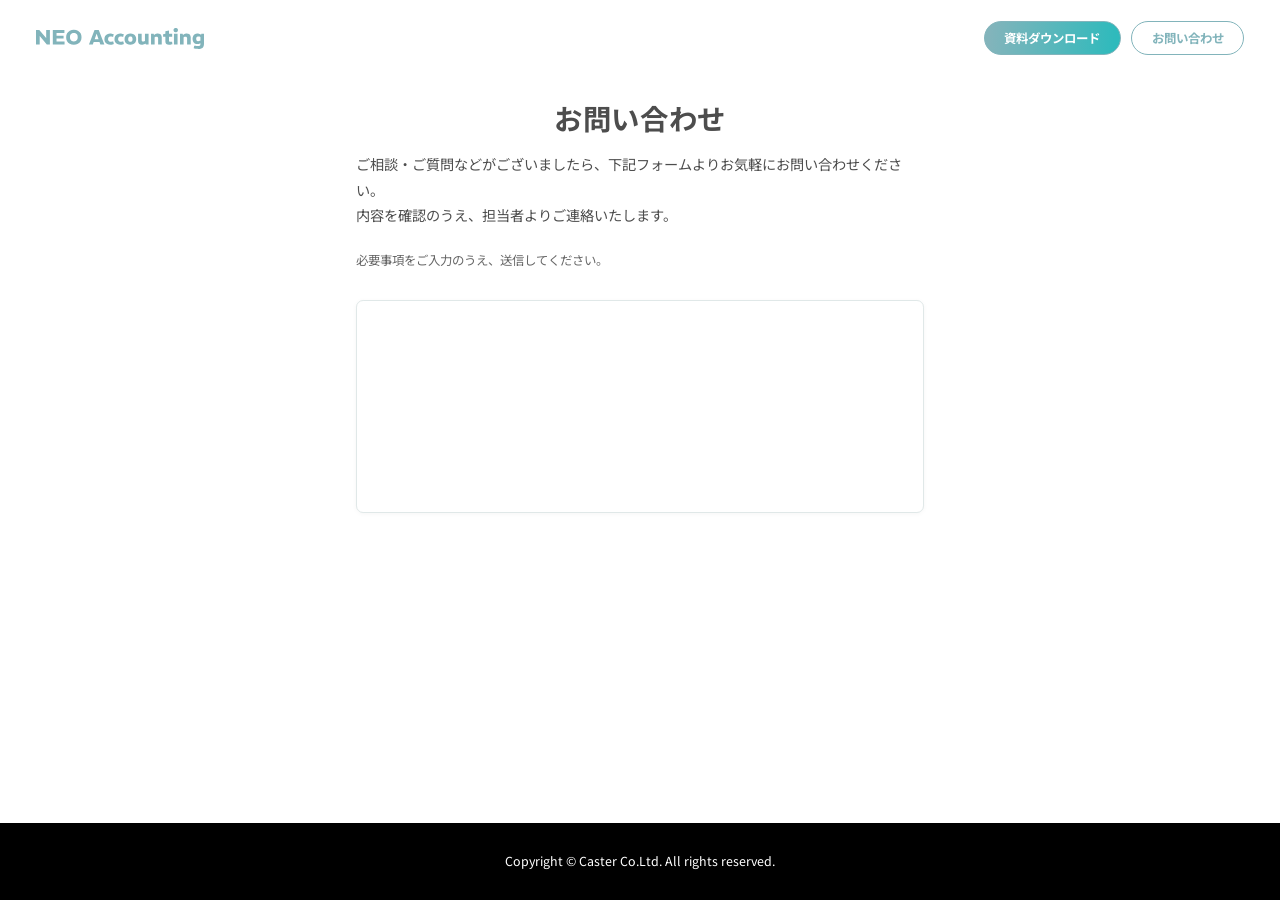
<file: contact/index.html>
<!DOCTYPE html>
<html lang="ja">
<head>
  <!-- Google Tag Manager -->
<script>(function(w,d,s,l,i){w[l]=w[l]||[];w[l].push({'gtm.start':
new Date().getTime(),event:'gtm.js'});var f=d.getElementsByTagName(s)[0],
j=d.createElement(s),dl=l!='dataLayer'?'&l='+l:'';j.async=true;j.src=
'https://www.googletagmanager.com/gtm.js?id='+i+dl;f.parentNode.insertBefore(j,f);
})(window,document,'script','dataLayer','GTM-T4N2LT62');</script>
<!-- End Google Tag Manager -->
  <meta charset="UTF-8">
  <meta name="viewport" content="width=device-width, initial-scale=1.0">
  <title>お問い合わせ</title>
  <meta name="description" content="NEO Accountingへのお問い合わせ">
  <link rel="preconnect" href="https://fonts.googleapis.com">
  <link rel="preconnect" href="https://fonts.gstatic.com" crossorigin>
  <link href="https://fonts.googleapis.com/css2?family=Noto+Sans+JP:wght@100..900&family=REM:wght@700;900&display=swap" rel="stylesheet">
  <link rel="stylesheet" href="/assets/css/reset.css">
  <link rel="stylesheet" href="/assets/css/common.css">
</head>
<body class="subpage">
  <!-- Google Tag Manager (noscript) -->
<noscript><iframe src="https://www.googletagmanager.com/ns.html?id=GTM-T4N2LT62"
height="0" width="0" style="display:none;visibility:hidden"></iframe></noscript>
<!-- End Google Tag Manager (noscript) -->
  <header class="header">
    <div class="header__inner">
      <a class="header__logo" href="/" aria-label="ホームへ">
        <img src="/assets/img/logo.svg" width="190" height="24" alt="NEO Accounting" decoding="async">
      </a>
      <nav class="header__nav" aria-label="ヘッダーナビゲーション">
        <a class="btn btn--primary btn--sm" href="/dl">資料ダウンロード</a>
        <a class="btn btn--outline btn--sm" href="/contact" aria-current="page">お問い合わせ</a>
      </nav>
    </div>
  </header>

  <main class="subpage__main" id="main">
    <div class="subpage__inner">
      <header class="subpage__head">
        <h1 class="subpage__title">お問い合わせ</h1>
        <p class="subpage__intro">
          ご相談・ご質問などがございましたら、下記フォームよりお気軽にお問い合わせください。<br>
          内容を確認のうえ、担当者よりご連絡いたします。
        </p>
        <p class="subpage__note">必要事項をご入力のうえ、送信してください。</p>
      </header>

      <!-- HubSpot: 次の div 内に埋め込みスクリプトのターゲットとして利用（id / class を維持推奨） -->
      <div class="subpage__form-wrap">
        <div id="hubspot-form-contact" class="hubspot-form-container hubspot-form-surface" data-hubspot-slot="contact">
          <!-- HubSpot フォームの埋め込み先（空でもレイアウト枠を保持） -->
        </div>
      </div>
    </div>
  </main>

  <footer class="site-footer">
    <div class="site-footer__inner section-inner">
      <p class="site-footer__copy"><small>Copyright © Caster Co.Ltd. All rights reserved.</small></p>
    </div>
  </footer>

  <script charset="utf-8" type="text/javascript" src="https://js.hsforms.net/forms/embed/v2.js"></script>
  <script>
    hbspt.forms.create({
      portalId: "8058161",
      formId: "ecf2097c-57ff-4b80-aabf-b0bf2b1cd78d",
      region: "na1",
      target: "#hubspot-form-contact"
    });
  </script>
  <script src="/assets/js/headerSpSticky.js" defer></script>
</body>
</html>
</file>
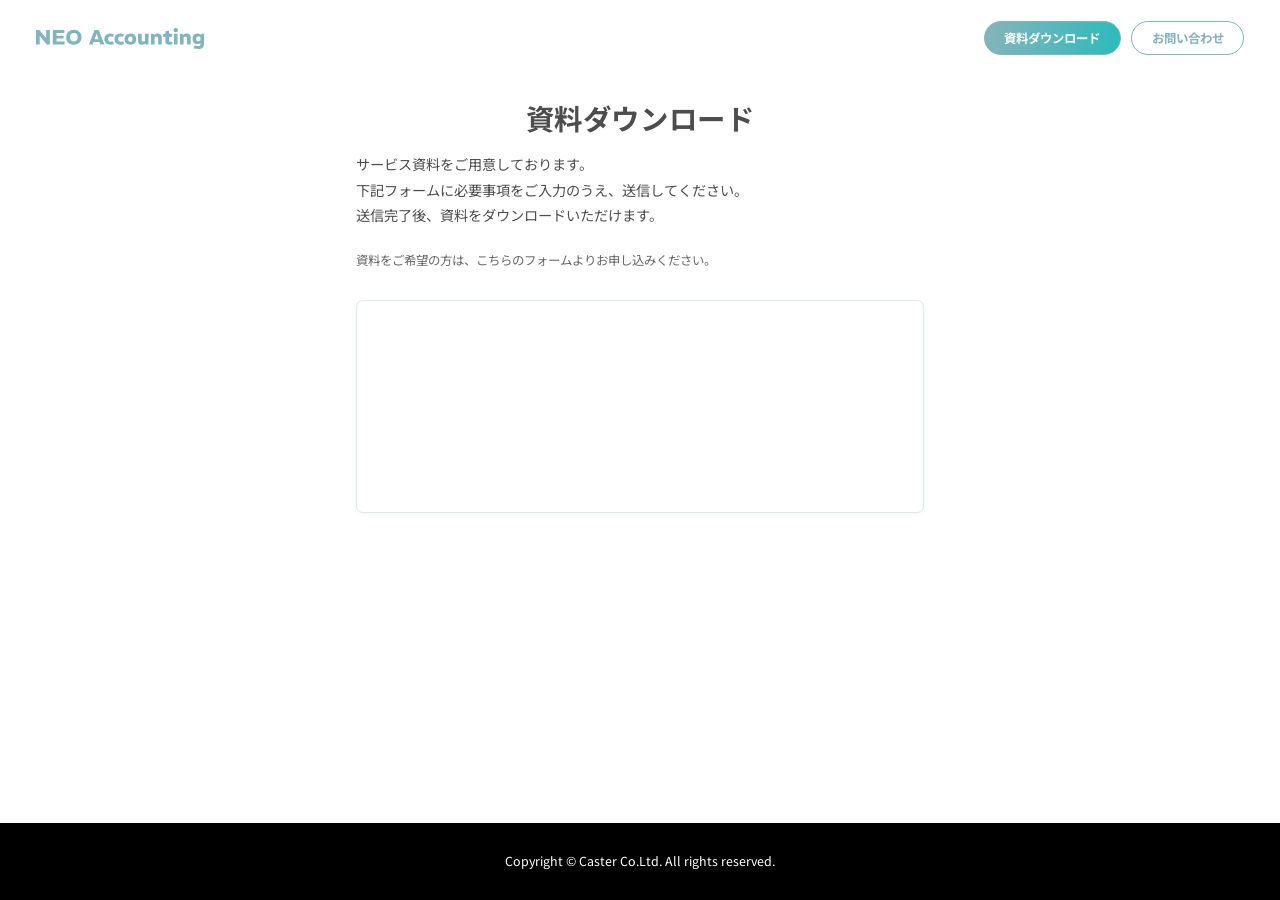
<file: dl/index.html>
<!DOCTYPE html>
<html lang="ja">
<head>
  <!-- Google Tag Manager -->
<script>(function(w,d,s,l,i){w[l]=w[l]||[];w[l].push({'gtm.start':
new Date().getTime(),event:'gtm.js'});var f=d.getElementsByTagName(s)[0],
j=d.createElement(s),dl=l!='dataLayer'?'&l='+l:'';j.async=true;j.src=
'https://www.googletagmanager.com/gtm.js?id='+i+dl;f.parentNode.insertBefore(j,f);
})(window,document,'script','dataLayer','GTM-T4N2LT62');</script>
<!-- End Google Tag Manager -->
  <meta charset="UTF-8">
  <meta name="viewport" content="width=device-width, initial-scale=1.0">
  <title>資料ダウンロード</title>
  <meta name="description" content="NEO Accounting サービス資料のダウンロード">
  <link rel="preconnect" href="https://fonts.googleapis.com">
  <link rel="preconnect" href="https://fonts.gstatic.com" crossorigin>
  <link href="https://fonts.googleapis.com/css2?family=Noto+Sans+JP:wght@100..900&family=REM:wght@700;900&display=swap" rel="stylesheet">
  <link rel="stylesheet" href="/assets/css/reset.css">
  <link rel="stylesheet" href="/assets/css/common.css">
</head>
<body class="subpage">
  <!-- Google Tag Manager (noscript) -->
<noscript><iframe src="https://www.googletagmanager.com/ns.html?id=GTM-T4N2LT62"
height="0" width="0" style="display:none;visibility:hidden"></iframe></noscript>
<!-- End Google Tag Manager (noscript) -->
  <header class="header">
    <div class="header__inner">
      <a class="header__logo" href="/" aria-label="ホームへ">
        <img src="/assets/img/logo.svg" width="190" height="24" alt="NEO Accounting" decoding="async">
      </a>
      <nav class="header__nav" aria-label="ヘッダーナビゲーション">
        <a class="btn btn--primary btn--sm" href="/dl" aria-current="page">資料ダウンロード</a>
        <a class="btn btn--outline btn--sm" href="/contact">お問い合わせ</a>
      </nav>
    </div>
  </header>

  <main class="subpage__main" id="main">
    <div class="subpage__inner">
      <header class="subpage__head">
        <h1 class="subpage__title">資料ダウンロード</h1>
        <p class="subpage__intro">
          サービス資料をご用意しております。<br>
          下記フォームに必要事項をご入力のうえ、送信してください。<br>
          送信完了後、資料をダウンロードいただけます。
        </p>
        <p class="subpage__note">資料をご希望の方は、こちらのフォームよりお申し込みください。</p>
      </header>

      <!-- HubSpot: 次の div 内に埋め込み（id / class をターゲットにしやすく維持） -->
      <div class="subpage__form-wrap">
        <div id="hubspot-form-dl" class="hubspot-form-container hubspot-form-surface" data-hubspot-slot="download">
          <!-- HubSpot フォームの埋め込み先（空でもレイアウト枠を保持） -->
        </div>
      </div>
    </div>
  </main>

  <footer class="site-footer">
    <div class="site-footer__inner section-inner">
      <p class="site-footer__copy"><small>Copyright © Caster Co.Ltd. All rights reserved.</small></p>
    </div>
  </footer>

  <script charset="utf-8" type="text/javascript" src="https://js.hsforms.net/forms/embed/v2.js"></script>
  <script>
    hbspt.forms.create({
      portalId: "8058161",
      formId: "0caebe86-799e-49d4-a297-cad95c377805",
      region: "na1",
      target: "#hubspot-form-dl"
    });
  </script>
  <script src="/assets/js/headerSpSticky.js" defer></script>
</body>
</html>
</file>
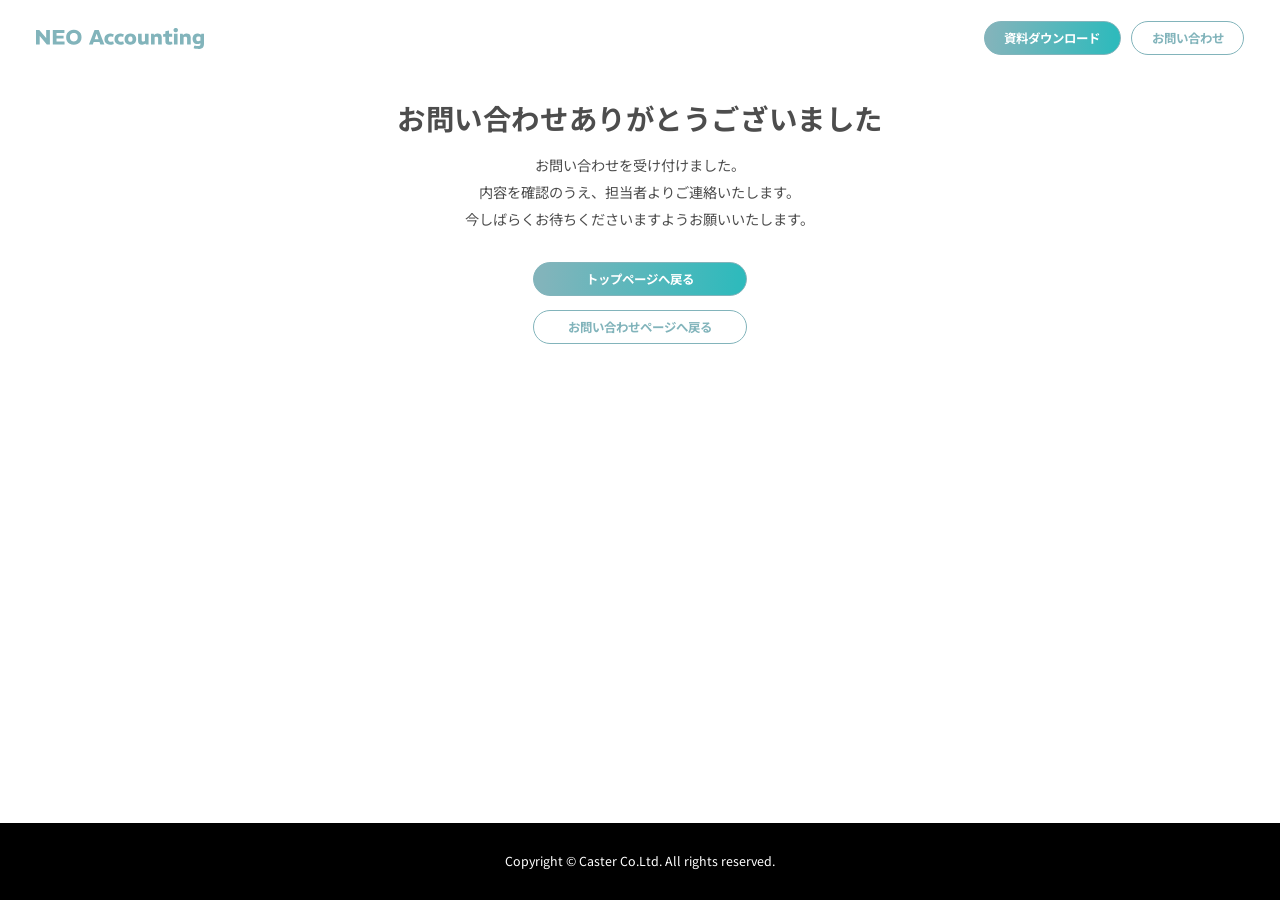
<file: contact/thanks.html>
<!DOCTYPE html>
<html lang="ja">
<head>
  <!-- Google Tag Manager -->
<script>(function(w,d,s,l,i){w[l]=w[l]||[];w[l].push({'gtm.start':
new Date().getTime(),event:'gtm.js'});var f=d.getElementsByTagName(s)[0],
j=d.createElement(s),dl=l!='dataLayer'?'&l='+l:'';j.async=true;j.src=
'https://www.googletagmanager.com/gtm.js?id='+i+dl;f.parentNode.insertBefore(j,f);
})(window,document,'script','dataLayer','GTM-T4N2LT62');</script>
<!-- End Google Tag Manager -->
  <meta charset="UTF-8">
  <meta name="viewport" content="width=device-width, initial-scale=1.0">
  <title>お問い合わせ完了</title>
  <meta name="description" content="お問い合わせを受け付けました。">
  <meta name="robots" content="noindex">
  <link rel="preconnect" href="https://fonts.googleapis.com">
  <link rel="preconnect" href="https://fonts.gstatic.com" crossorigin>
  <link href="https://fonts.googleapis.com/css2?family=Noto+Sans+JP:wght@100..900&family=REM:wght@700;900&display=swap" rel="stylesheet">
  <link rel="stylesheet" href="/assets/css/reset.css">
  <link rel="stylesheet" href="/assets/css/common.css">
</head>
<body class="subpage">
  <!-- Google Tag Manager (noscript) -->
<noscript><iframe src="https://www.googletagmanager.com/ns.html?id=GTM-T4N2LT62"
height="0" width="0" style="display:none;visibility:hidden"></iframe></noscript>
<!-- End Google Tag Manager (noscript) -->
  <header class="header">
    <div class="header__inner">
      <a class="header__logo" href="/" aria-label="ホームへ">
        <img src="/assets/img/logo.svg" width="190" height="24" alt="NEO Accounting" decoding="async">
      </a>
      <nav class="header__nav" aria-label="ヘッダーナビゲーション">
        <a class="btn btn--primary btn--sm" href="/dl">資料ダウンロード</a>
        <a class="btn btn--outline btn--sm" href="/contact">お問い合わせ</a>
      </nav>
    </div>
  </header>

  <main class="subpage__main" id="main">
    <div class="subpage__inner">
      <header class="subpage__head">
        <h1 class="subpage__title">お問い合わせありがとうございました</h1>
        <div class="subpage__body-text">
          <p>お問い合わせを受け付けました。<br>内容を確認のうえ、担当者よりご連絡いたします。<br>今しばらくお待ちくださいますようお願いいたします。</p>
        </div>
        <div class="subpage__actions subpage__actions--stack">
          <a class="btn btn--primary btn--sm" href="/">トップページへ戻る</a>
          <a class="btn btn--outline btn--sm" href="/contact">お問い合わせページへ戻る</a>
        </div>
      </header>
    </div>
  </main>

  <footer class="site-footer">
    <div class="site-footer__inner section-inner">
      <p class="site-footer__copy"><small>Copyright © Caster Co.Ltd. All rights reserved.</small></p>
    </div>
  </footer>

  <script src="/assets/js/headerSpSticky.js" defer></script>
</body>
</html>
</file>
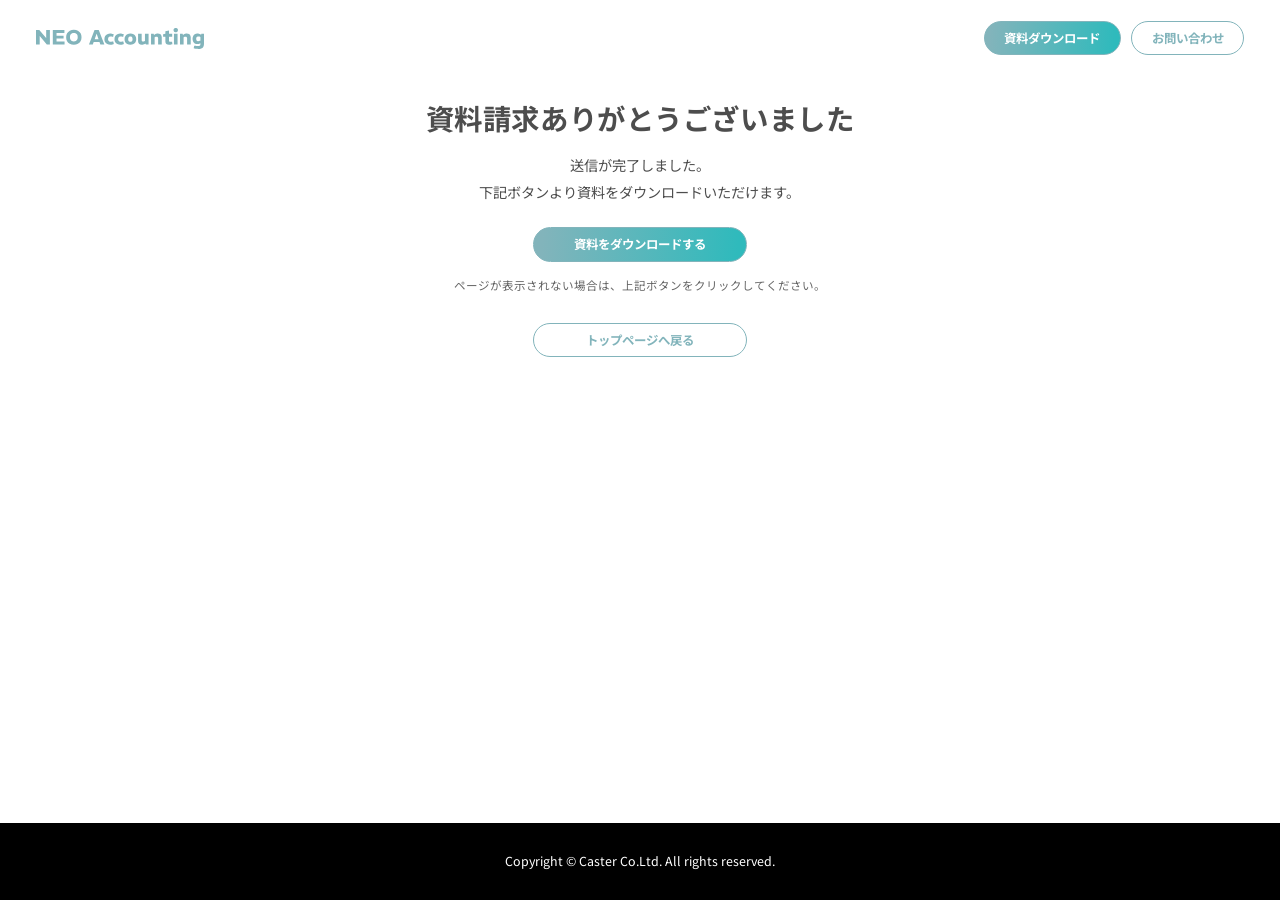
<file: dl/thanks.html>
<!DOCTYPE html>
<html lang="ja">
<head>
  <!-- Google Tag Manager -->
<script>(function(w,d,s,l,i){w[l]=w[l]||[];w[l].push({'gtm.start':
new Date().getTime(),event:'gtm.js'});var f=d.getElementsByTagName(s)[0],
j=d.createElement(s),dl=l!='dataLayer'?'&l='+l:'';j.async=true;j.src=
'https://www.googletagmanager.com/gtm.js?id='+i+dl;f.parentNode.insertBefore(j,f);
})(window,document,'script','dataLayer','GTM-T4N2LT62');</script>
<!-- End Google Tag Manager -->
  <meta charset="UTF-8">
  <meta name="viewport" content="width=device-width, initial-scale=1.0">
  <title>資料ダウンロード完了</title>
  <meta name="description" content="資料のダウンロードは下記からどうぞ。">
  <meta name="robots" content="noindex">
  <link rel="preconnect" href="https://fonts.googleapis.com">
  <link rel="preconnect" href="https://fonts.gstatic.com" crossorigin>
  <link href="https://fonts.googleapis.com/css2?family=Noto+Sans+JP:wght@100..900&family=REM:wght@700;900&display=swap" rel="stylesheet">
  <link rel="stylesheet" href="/assets/css/reset.css">
  <link rel="stylesheet" href="/assets/css/common.css">
</head>
<body class="subpage">
  <!-- Google Tag Manager (noscript) -->
<noscript><iframe src="https://www.googletagmanager.com/ns.html?id=GTM-T4N2LT62"
height="0" width="0" style="display:none;visibility:hidden"></iframe></noscript>
<!-- End Google Tag Manager (noscript) -->
  <header class="header">
    <div class="header__inner">
      <a class="header__logo" href="/" aria-label="ホームへ">
        <img src="/assets/img/logo.svg" width="190" height="24" alt="NEO Accounting" decoding="async">
      </a>
      <nav class="header__nav" aria-label="ヘッダーナビゲーション">
        <a class="btn btn--primary btn--sm" href="/dl">資料ダウンロード</a>
        <a class="btn btn--outline btn--sm" href="/contact">お問い合わせ</a>
      </nav>
    </div>
  </header>

  <main class="subpage__main" id="main">
    <div class="subpage__inner">
      <header class="subpage__head">
        <h1 class="subpage__title">資料請求ありがとうございました</h1>
        <div class="subpage__body-text">
          <p>送信が完了しました。<br>下記ボタンより資料をダウンロードいただけます。</p>
        </div>

        <div class="dl-pdf-actions">
          <a
            id="js-dl-pdf-link"
            class="dl-pdf__btn"
            href="https://share.cast-er.com/p/cast-er/neo-accounting"
          >資料をダウンロードする</a>
          <p class="dl-pdf__note" role="note">ページが表示されない場合は、上記ボタンをクリックしてください。</p>
        </div>

        <div class="subpage__actions subpage__actions--spaced">
          <a class="btn btn--outline btn--sm" href="/">トップページへ戻る</a>
        </div>
      </header>
    </div>
  </main>

  <footer class="site-footer">
    <div class="site-footer__inner section-inner">
      <p class="site-footer__copy"><small>Copyright © Caster Co.Ltd. All rights reserved.</small></p>
    </div>
  </footer>

  <script src="/assets/js/headerSpSticky.js" defer></script>
  <script src="/assets/js/dlThanks.js" defer></script>
</body>
</html>
</file>
<file: assets/css/common.css>
/* サイト共通スタイル（reset.css の後に読み込む）
   構成: 上から PC（デフォルト）→ ファイル末尾に SP 用 @media (max-width: 767px) を1つに集約 */

:root {
  --color-primary: #82b4bb;
  --gradient-primary: linear-gradient(94deg, #82b4bb 4.2%, #2fbabc 96.09%);
  --color-teal: var(--color-primary);
  --color-text: #4d4d4d;
  --color-card: #eef7f7;
  --color-white: #fff;
  --font-sans: "Noto Sans JP", sans-serif;
  --font-rem: "REM", sans-serif;
  --content-max: 115.2rem;
  --section-inner-max: 120rem;
  --color-num: #e6f0f1;
  --header-pad-x: 4rem;
  /* SP: .issue / .fv 以外のメインセクション共通の上下 padding（767px 以下で使用） */
  --section-pad-y-sp: 4rem;
}

*,
*::before,
*::after {
  box-sizing: border-box;
}

html {
  font-size: clamp(0px, 0.694vw, 12.5px);
}

body {
  font-family: var(--font-sans);
  color: var(--color-text);
  background: var(--color-white);
  line-height: 1.6;
  min-width: 1024px;
}


a {
  color: inherit;
  text-decoration: none;
}

img {
  max-width: 100%;
  height: auto;
  vertical-align: bottom;
}

/* ----- ボタン ----- */

.btn {
  display: inline-flex;
  align-items: center;
  justify-content: center;
  font-family: var(--font-sans);
  font-weight: 700;
  line-height: 1.3;
  border-radius: 9999px;
  border: 1px solid var(--color-teal);
  cursor: pointer;
  transition: opacity 0.2s ease, background-color 0.2s ease, color 0.2s ease;
}

.btn:hover {
  opacity: 0.88;
}

.btn--primary {
  background: var(--gradient-primary);
  color: var(--color-white);
  border-color: var(--color-teal);
}

.btn--outline {
  background: var(--color-white);
  color: var(--color-teal);
}

.btn--sm {
  padding: 0.9rem 2.2rem;
  font-size: 1.4rem;
}

.btn--lg {
  padding: 2rem 3.2rem;
  font-size: 1.4rem;
}

/* ----- ヘッダー ----- */

.header {
  padding: 2.4rem 4rem 0;
}

.header__inner {
  margin: 0;
  display: flex;
  align-items: center;
  justify-content: space-between;
  gap: 2rem;
}

.header__logo {
  display: inline-flex;
  align-items: center;
  line-height: 0;
}

.header__logo img {
  display: block;
  width: auto;
  height: 2.4rem;
}

.header__nav {
  display: flex;
  align-items: center;
  gap: 1.2rem;
}


/* ----- FV ----- */

.fv {
  padding: 4.5rem 10rem calc(8rem + 12rem);
  overflow: visible;
}

.fv__inner {
  position: relative;
  margin: 0 auto;
}

.fv__content {
  position: relative;
  z-index: 1;
  padding-bottom: 1.6rem;
  min-width: 0;
}


.fv__heading {
  font-weight: 700;
  line-height: 1.25;
  color: var(--color-teal);
}

.fv__heading-main {
  display: flex;
  flex-direction: column;
  gap: 0.2rem;
  font-family: var(--font-rem);
  font-weight: 900;
  line-height: 1;
  letter-spacing: 0;
}

.fv__heading-main-line {
  display: block;
  font-size: 11rem;
  line-height: 1;
  white-space: nowrap;
  background: var(--gradient-primary);
  -webkit-background-clip: text;
  background-clip: text;
  color: transparent;
}

.fv__heading-main-second {
  display: flex;
  flex-wrap: wrap;
  align-items: center;
  gap: 0.8rem 1.6rem;
  min-width: 0;
}

.fv__heading-main-second > .fv__heading-main-line {
  flex-shrink: 0;
}

.fv__heading-main-second .fv__heading-sub-line1 {
  display: inline-block;
  flex: 0 1 auto;
  min-width: 0;
  font-family: var(--font-sans);
  font-size: 3.2rem;
  font-weight: 700;
  line-height: 1.2;
  letter-spacing: 0.02em;
  color: #333;
}


.fv__tagline {
  margin-top: 1.6rem;
  font-family: var(--font-rem);
  font-size: 3.8rem;
  font-weight: 900;
  letter-spacing: 0;
  line-height: 1.4;
  color: #333;
}


.fv__ctas {
  display: flex;
  flex-wrap: wrap;
  align-items: center;
  gap: 1.2rem;
  margin-top: 3.6rem;
}

.fv__ctas .btn.btn--lg {
  font-size: 1.8rem;
}


.fv__kv {
  position: absolute;
  right: -12rem;
  bottom: -12rem;
  z-index: 0;
  width: 62rem;
}


.fv__kv-img {
  display: block;
  width: 100%;
  height: auto;
}

/* KVより下のセクション共通インナー */

.section-inner {
  max-width: var(--section-inner-max);
  margin: 0 auto;
  padding-left: var(--header-pad-x);
  padding-right: var(--header-pad-x);
}


/* ----- ISSUE ----- */

.issue {
  padding: 8rem 0;
}

.issue .section-head {
  margin-bottom: 16rem;
}


/* セクション見出し（英字タイトル＋タグ行＋リード）— 複数セクションで再利用 */

.section-head {
  display: flex;
  flex-direction: column;
  align-items: flex-start;
  margin-bottom: 6rem;
}

.section-head__title {
  font-family: var(--font-rem);
  font-size: 5rem;
  font-weight: 900;
  line-height: 1;
  letter-spacing: 0;
  background: var(--gradient-primary);
  -webkit-background-clip: text;
  background-clip: text;
  color: transparent;
}


.section-head__tag {
  display: flex;
  align-items: center;
  gap: 1rem;
  margin-top: 1.6rem;
  font-size: 1.3rem;
  font-weight: 500;
  color: var(--color-text);
  line-height: 1;
}

.section-head__tag-line {
  display: block;
  width: 1.6rem;
  height: 1px;
  background: #b3b3b3;
  flex-shrink: 0;
}

.section-head__tag-text {
  font-size: 1.4rem;
  font-weight: 400;
}


.section-head__lead {
  margin-top: 2.8rem;
  max-width: 72rem;
  font-size: 2rem;
  font-weight: 400;
  line-height: 1.55;
  color: var(--color-text);
}


.issue__list {
  display: grid;
  grid-template-columns: repeat(4, 1fr);
  gap: 2.4rem;
  list-style: none;
}

.issue__item {
  position: relative;
  min-width: 0;
}

.issue__item:nth-child(1) {
  grid-column: 1;
  margin-top: 0;
}

.issue__item:nth-child(2) {
  grid-column: 2;
  margin-top: 8rem;
}

.issue__item:nth-child(3) {
  grid-column: 3;
  margin-top: 16rem;
}

.issue__item:nth-child(4) {
  grid-column: 4;
  margin-top: 24rem;
}

.issue__num {
  position: absolute;
  left: -0.4rem;
  top: -12rem;
  z-index: 0;
  font-family: var(--font-rem);
  font-size: 15rem;
  font-weight: 900;
  line-height: 1;
  letter-spacing: 0.02em;
  color: var(--color-num);
  pointer-events: none;
  user-select: none;
}


.issue__card {
  position: relative;
  z-index: 1;
  background: var(--color-white);
  border-radius: 1.6rem;
  padding: 3.2rem 1.6rem 2.8rem;
  box-shadow: 0 0.8rem 3.2rem rgba(0, 0, 0, 0.08);
}

.issue__card-title {
  font-size: 2rem;
  font-weight: 600;
  line-height: 1.45;
  color: var(--color-teal);
}

.issue__card-text {
  margin-top: 1.2rem;
  font-size: 1.5rem;
  font-weight: 500;
  line-height: 1.75;
  color: var(--color-text);
}


.issue__why {
  margin-top: 3.6rem;
  text-align: center;
}

.issue__tri {
  display: flex;
  justify-content: center;
  margin: 0 0 2.8rem;
}

.issue__tri img {
  display: block;
}

.issue__why-title {
  font-family: var(--font-rem);
  font-size: 6rem;
  font-weight: 700;
  line-height: 1.2;
  letter-spacing: 0.02em;
  color: var(--color-teal);
}


.issue__why-lead {
  margin-top: 3.2rem;
  font-size: 2.6rem;
  font-weight: 400;
  line-height: 1.6;
  color: var(--color-text);
}


.issue__why-btn {
  margin-top: 4.8rem;
  padding: 1.6rem 6rem;
  font-size: 1.6rem;
}


/* ----- STRUCTURE ----- */

.structure {
  padding: 8rem 0;
  background: #000;
  color: #fff;
}

.structure .section-head {
  margin-bottom: 2rem;
}

.section-head--dark .section-head__tag-text {
  color: #fff;
}

.section-head--dark .section-head__tag-line {
  background: rgba(255, 255, 255, 0.45);
}

.structure__desc {
  margin: 0 0 6rem;
  max-width: 72rem;
  font-size: 2rem;
  font-weight: 300;
  line-height: 1.8;
  color: #fff;
}

.structure__highlight {
  margin-top: 3.2rem;
  margin-bottom: 6rem;
  text-align: center;
  font-size: 3.2rem;
  font-weight: 700;
  line-height: 1.55;
  background: var(--gradient-primary);
  -webkit-background-clip: text;
  background-clip: text;
  color: transparent;
}

.structure__diagram {
  border: 1px solid rgba(255, 255, 255, 0.35);
  border-radius: 1.6rem;
  padding: 4.8rem 3.6rem 5.6rem;
}

.structure__flow {
  display: grid;
  grid-template-columns: minmax(0, 1fr) auto minmax(0, 1fr) auto minmax(0, 1fr);
  column-gap: 1.6rem;
  align-items: center;
}

.structure__flow-col {
  display: flex;
  flex-direction: column;
  align-items: center;
  text-align: center;
  min-width: 0;
}

.structure__flow-visual {
  display: flex;
  align-items: center;
  justify-content: center;
  width: 100%;
  min-height: 22rem;
}

.structure__flow-visual--stat {
  min-height: auto;
  align-items: flex-start;
}

.structure__stat-group {
  display: flex;
  flex-direction: column;
  align-items: center;
  text-align: center;
  gap: 1.2rem;
}

.structure__flow-img {
  display: block;
  width: 100%;
  max-width: 21.6rem;
  height: auto;
}

.structure__flow-vline {
  display: block;
  width: 1px;
  height: 3.6rem;
  margin: 1.6rem 0 1.2rem;
  background: repeating-linear-gradient(
    to bottom,
    rgba(255, 255, 255, 0.55) 0,
    rgba(255, 255, 255, 0.55) 5px,
    transparent 5px,
    transparent 10px
  );
}

.structure__flow-label {
  font-size: 1.2rem;
  font-weight: 300;
  line-height: 1.55;
  color: #fff;
  max-width: 30rem;
}

.structure__flow-label--under-stat {
  align-self: flex-start;
  margin: 0;
  max-width: 28rem;
  font-size: 2.6rem;
  font-weight: 300;
  text-align: left;
}

.structure__flow-note {
  margin-top: 1rem;
  font-size: 1.2rem;
  font-weight: 300;
  line-height: 1.6;
  color: #fff;
  max-width: 32rem;
}

.structure__flow-between {
  display: flex;
  align-items: center;
  justify-content: center;
  flex-shrink: 0;
}

.structure__flow-tri {
  display: block;
  width: 5.1rem;
  height: auto;
  transform: rotate(-90deg);
  filter: brightness(0) invert(1);
}


.structure__stat {
  position: relative;
  display: inline-block;
  padding: 0.8rem 1.6rem 0;
}

.structure__stat-bar {
  position: absolute;
  left: 0;
  right: 0;
  top: auto;
  bottom: 0;
  height: 27.5%;
  z-index: 0;
  background: var(--gradient-primary);
  border-radius: 0.3rem;
}

.structure__stat-num {
  position: relative;
  z-index: 1;
  display: inline-flex;
  align-items: baseline;
  gap: 0.08em;
  font-family: var(--font-sans);
  font-size: 7.2rem;
  font-weight: 700;
  line-height: 0.95;
  letter-spacing: 0.02em;
  color: #fff;
}

.structure__stat-num-value {
  font-size: 16.8rem;
  font-weight: 100;
  line-height: 0.85;
}

.structure__stat-num-unit {
  font-size: 6.3rem;
  font-weight: 400;
}

/* ----- AI COORDINATOR ----- */

.coordinator {
  padding: 8rem 0;
  background: var(--color-white);
}

.coordinator .section-head {
  margin-bottom: 2rem;
}

.coordinator__lead {
  margin: 0;
  font-size: 2rem;
  font-weight: 400;
  line-height: 1.85;
  color: var(--color-text);
}

.coordinator__grid {
  display: grid;
  grid-template-columns: repeat(4, minmax(0, 1fr));
  grid-template-rows: auto auto;
  grid-auto-flow: column;
  margin-top: 4rem;
  border: 1px solid #333;
  border-radius: 0.4rem;
  overflow: hidden;
}

/* PC: セルはラッパーのみ — ラベル行・アイコン行が同一グリッドで高さが揃う */
.coordinator__cell {
  display: contents;
}

.coordinator__grid-label {
  display: flex;
  align-items: center;
  justify-content: center;
  margin: 0;
  padding: 1.6rem 2rem;
  text-align: center;
  font-size: 2rem;
  font-weight: 300;
  line-height: 1.55;
  color: var(--color-text);
  border-right: 1px solid #333;
  border-bottom: 1px solid #333;
}

.coordinator__grid-label:nth-of-type(4) {
  border-right: none;
}

.coordinator__grid-icon {
  display: flex;
  align-items: center;
  justify-content: center;
  padding: 3rem 2rem;
  border-right: 1px solid #333;
}

.coordinator__grid-icon:nth-of-type(4) {
  border-right: none;
}

.coordinator__grid-icon img {
  display: block;
  width: 10rem;
  max-width: 100%;
  height: auto;
}

/* ----- WORKS LIST ----- */

.works-list {
  padding: 8rem 0;
  background: #000;
  color: #fff;
}

.works-list .section-head {
  margin-bottom: 2rem;
}

.works-list__lead {
  margin: 0 0 4.8rem;
  max-width: 90rem;
  font-size: 2rem;
  font-weight: 300;
  line-height: 1.85;
  letter-spacing: 0.06em;
  color: #fff;
}

.works-list__grid {
  display: grid;
  grid-template-columns: repeat(3, minmax(0, 1fr));
  gap: 2.4rem;
  margin: 0;
  padding: 0;
  list-style: none;
}

/* ガラスカード（WORKS LIST / VALUES などで共用） */

.glass-card {
  position: relative;
  border-radius: 2.4rem;
  isolation: isolate;
  background: linear-gradient(
    152deg,
    rgba(255, 255, 255, 0.16) 0%,
    rgba(255, 255, 255, 0.07) 38%,
    rgba(255, 255, 255, 0.035) 72%,
    rgba(255, 255, 255, 0.02) 100%
  );
  box-shadow:
    0 1.6rem 4.8rem rgba(0, 0, 0, 0.5),
    0 0.4rem 1.6rem rgba(0, 0, 0, 0.28),
    inset 0 1px 0 rgba(255, 255, 255, 0.32),
    inset 0 -1px 0 rgba(255, 255, 255, 0.05),
    inset 1px 0 0 rgba(255, 255, 255, 0.12),
    inset -1px 0 0 rgba(255, 255, 255, 0.04);
  backdrop-filter: blur(22px) saturate(165%);
  -webkit-backdrop-filter: blur(22px) saturate(165%);
}

.glass-card::before {
  content: "";
  position: absolute;
  inset: 0;
  border-radius: inherit;
  padding: 1px;
  background: linear-gradient(
    128deg,
    rgba(255, 255, 255, 0.62) 0%,
    rgba(255, 255, 255, 0.22) 28%,
    rgba(255, 255, 255, 0.08) 55%,
    rgba(255, 255, 255, 0.03) 78%,
    rgba(120, 120, 130, 0.15) 100%
  );
  -webkit-mask:
    linear-gradient(#fff 0 0) content-box,
    linear-gradient(#fff 0 0);
  -webkit-mask-composite: xor;
  mask:
    linear-gradient(#fff 0 0) content-box,
    linear-gradient(#fff 0 0);
  mask-composite: exclude;
  pointer-events: none;
  z-index: 0;
}

.works-list__card {
  display: flex;
  flex-direction: column;
  align-items: center;
  justify-content: center;
  gap: 1.6rem;
  margin: 0;
  padding: 2rem 2.8rem 2.4rem;
  text-align: center;
}

.works-list__icon {
  position: relative;
  z-index: 1;
  display: flex;
  align-items: center;
  justify-content: center;
}

.works-list__icon img {
  display: block;
  width: 8rem;
  max-width: 100%;
  height: auto;
}

.works-list__label {
  position: relative;
  z-index: 1;
  margin: 0;
  font-family: var(--font-rem);
  font-size: 2rem;
  font-weight: 500;
  line-height: 1.45;
  letter-spacing: 0.04em;
  color: #fff;
}

/* ----- STEP（アコーディオン） ----- */

.step {
  padding: 8rem 0;
  background-color: #fff;
  color: var(--color-text);
}

.step__inner {
  background-color: #fff;
}

.step__intro {
  margin-bottom: 4.8rem;
}

.step .section-head {
  align-items: center;
  text-align: center;
  margin-bottom: 2rem;
}

.step__catch {
  margin: 0;
  font-size: 2rem;
  font-weight: 400;
  line-height: 1.45;
  color: var(--color-text);
  text-align: center;
}

.step__stack {
  display: flex;
  flex-direction: column;
  align-items: stretch;
  padding-left: 28px;
}

.step__panel {
  position: relative;
  align-self: center;
  width: 80rem;
  max-width: 100%;
  box-sizing: border-box;
  overflow: visible;
  border-radius: 2.4rem;
  border: 2px solid var(--color-teal);
  background-color: rgba(255, 255, 255, 0.72);
  background-image: linear-gradient(
    152deg,
    rgba(255, 255, 255, 0.92) 0%,
    rgba(238, 247, 247, 0.65) 100%
  );
  box-shadow:
    0 0.8rem 2.8rem rgba(0, 0, 0, 0.07),
    inset 0 1px 0 rgba(255, 255, 255, 0.95);
  backdrop-filter: blur(14px) saturate(140%);
  -webkit-backdrop-filter: blur(14px) saturate(140%);
}

.step__panel-head {
  position: relative;
  padding-left: 6rem;
  overflow: visible;
}

.step__trigger {
  position: relative;
  display: grid;
  grid-template-columns: 1fr auto;
  grid-template-rows: auto;
  align-items: center;
  gap: 1.6rem 2rem;
  width: 100%;
  margin: 0;
  padding: 28px 32px 28px 0;
  font: inherit;
  color: inherit;
  text-align: left;
  cursor: pointer;
  background: transparent;
  border: none;
  border-radius: 0;
}

.step__trigger:focus-visible {
  outline: 2px solid var(--color-teal);
  outline-offset: 3px;
}

.step__badge {
  position: absolute;
  left: 0;
  top: 50%;
  z-index: 2;
  display: flex;
  align-items: center;
  justify-content: center;
  width: 52px;
  height: 52px;
  border-radius: 50%;
  background: var(--gradient-primary);
  color: #fff;
  font-family: var(--font-rem);
  font-size: 22px;
  font-weight: 700;
  line-height: 1;
  transform: translate(-50%, -50%);
  pointer-events: none;
  box-shadow: 0 2px 8px rgba(0, 0, 0, 0.12);
}

.step__trigger-body {
  display: flex;
  flex-direction: column;
  align-items: flex-start;
  gap: 0.8rem;
  min-width: 0;
}

.step__eyebrow {
  font-size: 1.2rem;
  font-weight: 700;
  letter-spacing: 0.06em;
  text-transform: uppercase;
  color: var(--color-teal);
}

.step__name {
  font-size: 2.2rem;
  font-weight: 700;
  line-height: 1.35;
  color: var(--color-text);
}

.step__lead {
  font-size: 1.6rem;
  font-weight: 500;
  line-height: 1.55;
  color: var(--color-teal);
}

.step__toggle {
  position: relative;
  width: 2.4rem;
  height: 2.4rem;
  flex-shrink: 0;
  color: var(--color-teal);
}

.step__toggle::before,
.step__toggle::after {
  content: "";
  position: absolute;
  left: 50%;
  top: 50%;
  transform: translate(-50%, -50%);
  background: currentColor;
  border-radius: 0.1rem;
}

.step__toggle::before {
  width: 1.6rem;
  height: 0.2rem;
}

.step__toggle::after {
  width: 0.2rem;
  height: 1.6rem;
}

.step__panel.is-open .step__toggle::after {
  display: none;
}

.step__content {
  padding: 0 32px 28px 38px;
}

.step__content[hidden] {
  display: none;
}

.step__rule {
  height: 1px;
  margin: 0 0 2rem;
  border: none;
  background: repeating-linear-gradient(
    90deg,
    rgba(0, 0, 0, 0.12) 0,
    rgba(0, 0, 0, 0.12) 5px,
    transparent 5px,
    transparent 10px
  );
}

.step__list {
  margin: 0;
  padding-left: 1.8rem;
  list-style: disc;
  font-size: 1.35rem;
  font-weight: 500;
  line-height: 1.65;
  color: var(--color-text);
}

.step__list li::marker {
  color: var(--color-teal);
}

.step__list li + li {
  margin-top: 0.9rem;
}

.step__connector {
  display: flex;
  justify-content: center;
  padding: 1.6rem 0;
}

.step__connector-tri {
  display: block;
  width: 13.2rem;
  max-width: 100%;
  height: auto;
}

/* ----- BEFORE & AFTER ----- */

.before-after {
  padding: 8rem 0;
  background: #1e293b;
  color: #fff;
}

.before-after__grid {
  display: grid;
  grid-template-columns: repeat(3, minmax(0, 1fr));
  gap: 2.4rem;
  margin: 0;
  padding: 0;
  list-style: none;
}

.before-after__card {
  display: flex;
  flex-direction: column;
  align-items: center;
  justify-content: flex-start;
  gap: 1.2rem;
  margin: 0;
  padding: 2.8rem 2rem;
  font-size: 1.6rem;
  text-align: center;
  background: #fff;
  border-radius: 1.8rem;
}

.before-after__before {
  margin: 0;
  font-weight: 500;
  line-height: 1.55;
  color: var(--color-text);
}

.before-after__arrow {
  display: flex;
  align-items: center;
  justify-content: center;
  color: var(--color-teal);
}

.before-after__arrow-svg {
  display: block;
  width: 2.8rem;
  height: auto;
}

.before-after__after {
  margin: 0;
  font-size: 2rem;
  font-weight: 600;
  line-height: 1.45;
  color: var(--color-teal);
}

/* ----- VALUES ----- */

.values {
  padding: 8rem 0;
  background: #000;
  color: #fff;
}

.values__matrix {
  display: grid;
  grid-template-columns: repeat(3, minmax(0, 1fr));
  margin-bottom: 10rem;
  border-top: 1px solid #fff;
  border-left: 1px solid #fff;
}

/* PC: 1列＝1カード（上 head / 下 body）。contents は子の並びで列が崩れるため使わない */
.values__card {
  display: flex;
  flex-direction: column;
  min-width: 0;
}

@supports (grid-template-rows: subgrid) {
  .values__matrix {
    grid-template-rows: auto auto;
  }

  .values__card {
    display: grid;
    grid-template-rows: subgrid;
    grid-row: span 2;
  }
}

.values__cell {
  margin: 0;
  padding: 2.4rem 2rem;
  border-right: 1px solid #fff;
  border-bottom: 1px solid #fff;
  font-size: 1.35rem;
  font-weight: 500;
  line-height: 1.65;
  color: rgba(255, 255, 255, 0.78);
}

.values__cell--head {
  background-color: #fff;
  font-size: 2.5rem;
  font-weight: 700;
  line-height: 1.5;
  text-align: center;
  color: #000;
  border-right: 1px solid #000;
  border-bottom-color: #fff;
}

.values__cell--body {
  font-size: 1.6rem;
  font-weight: 300;
}

.values__hero {
  max-width: 84rem;
  margin: 0 auto 5.6rem;
  text-align: center;
}

.values__hero-title {
  margin: 0 0 4rem;
  font-size: 4rem;
  font-weight: 500;
  line-height: 1.45;
  background: var(--gradient-primary);
  -webkit-background-clip: text;
  background-clip: text;
  color: transparent;
}

.values__hl {
  color: var(--color-teal);
}

.values__hero-lead {
  margin: 0 0 6rem;
  font-size: 2rem;
  font-weight: 500;
  line-height: 1.85;
  color: rgba(255, 255, 255, 0.72);
}

.values__glasses {
  display: flex;
  flex-wrap: wrap;
  gap: 4.8rem;
  align-items: stretch;
  justify-content: center;
}

.values__glass {
  display: flex;
  flex-direction: column;
  align-items: center;
  justify-content: flex-start;
  flex: 0 1 38rem;
  width: 38rem;
  max-width: 100%;
  margin: 0;
  padding: 4rem 4.2rem;
  text-align: center;
}

.values__glass-title {
  position: relative;
  z-index: 1;
  margin: 0 0 3.2rem;
  font-size: 2.2rem;
  font-weight: 500;
  line-height: 1.4;
  color: var(--color-teal);
}

.values__glass-text {
  position: relative;
  z-index: 1;
  margin: 0;
  font-size: 1.5rem;
  font-weight: 500;
  line-height: 1.75;
  color: rgba(255, 255, 255, 0.78);
}

/* ----- PLAN ----- */

.plan {
  padding: 8rem 0;
  background: #fff;
  color: var(--color-text);
}

.plan .section-head {
  align-items: center;
  text-align: center;
}

.plan__price {
  display: flex;
  flex-wrap: wrap;
  align-items: baseline;
  justify-content: center;
  gap: 0.8rem 1.2rem;
  margin: 0 0 2.8rem;
  font-size: 1.8rem;
  font-weight: 600;
  line-height: 1.3;
  color: var(--color-teal);
}

.plan__price-num {
  font-size: 4.8rem;
  font-weight: 700;
  line-height: 1;
  color: var(--color-teal);
}

.plan__price-prefix,
.plan__price-suffix {
  font-size: 3rem;
  font-weight: 500;
}

.plan__price-prefix {
  color: #000;
}

.plan__divider {
  max-width: 72rem;
  height: 1px;
  margin: 0 auto 2.4rem;
  border: none;
  background: repeating-linear-gradient(
    90deg,
    rgba(0, 0, 0, 0.14) 0,
    rgba(0, 0, 0, 0.14) 6px,
    transparent 6px,
    transparent 12px
  );
}

.plan__detail-label {
  margin: 0 0 6rem;
  text-align: center;
  font-size: 2.4rem;
  font-weight: 500;
  color: var(--color-text);
}

.plan__cards {
  display: flex;
  flex-wrap: wrap;
  gap: 2.4rem;
  align-items: stretch;
  justify-content: center;
}

.plan__card {
  position: relative;
  display: flex;
  flex-direction: column;
  flex: 0 1 43.2rem;
  max-width: 100%;
  box-sizing: border-box;
  margin: 0;
  padding: 4.8rem 2.8rem 3.6rem;
  background: #f1f5f6;
  border: 2px solid var(--color-teal);
  border-radius: 1.8rem;
  box-shadow: 0 0.2rem 1.2rem rgba(0, 0, 0, 0.04);
}

.plan__tab {
  position: absolute;
  top: 0;
  left: 50%;
  right: auto;
  z-index: 2;
  margin: 0;
  padding: 0.75rem 1.4rem;
  font-size: 1.8rem;
  font-weight: 700;
  line-height: 1.3;
  border-radius: 0.5rem;
  transform: translate(-50%, -50%);
  text-align: center;
  white-space: nowrap;
}

.plan__tab--left {
  color: var(--color-primary);
  background: #fff;
  border: 1px solid var(--color-teal);
  box-shadow: 0 1px 4px rgba(0, 0, 0, 0.06);
}

.plan__tab--teal {
  background: var(--color-primary);
  color: #fff;
  border: 1px solid var(--color-primary);
}

.plan__card-inner {
  position: relative;
  z-index: 1;
  display: flex;
  flex-direction: column;
  align-items: center;
  gap: 4.8rem;
  text-align: center;
}

.plan__block-label {
  margin: 0 0 0.8rem;
  font-size: 2rem;
  font-weight: 500;
  line-height: 1.45;
  color: var(--color-primary);
}

.plan__block-label--mb-lg {
  margin-bottom: 1.6rem;
}

.plan__block-value {
  margin: 0;
  font-size: 3.2rem;
  font-weight: 400;
  line-height: 1.6;
  color: var(--color-text);
}

.plan__block-value-prefix {
  font-size: 1.4rem;
}

.plan__block-note {
  margin: 0.6rem 0 0;
  font-size: 1.15rem;
  font-weight: 500;
  color: rgba(77, 77, 77, 0.75);
}

.plan__breakdown-head {
  margin: 0 0 0.8rem;
  font-size: 1.3rem;
  font-weight: 700;
  color: var(--color-text);
}

.plan__breakdown-head:not(:first-child) {
  margin-top: 2rem;
}

.plan__breakdown-list {
  margin: 0;
  padding-left: 0;
  list-style: none;
  font-size: 1.3rem;
  font-weight: 500;
  line-height: 1.65;
  color: var(--color-text);
}

.plan__breakdown-list li + li {
  margin-top: 0.4rem;
}

/* ----- CTA ----- */

.cta {
  --cta-text: #99c3c8;
  --cta-fill: #7eb8be;
  padding: 8rem 0;
  background: #000;
  text-align: center;
}

.cta__title {
  margin: 0 auto;
  font-size: 4rem;
  font-weight: 700;
  line-height: 1.45;
  letter-spacing: 0.02em;
  color: var(--cta-text);
}

.cta__lead {
  margin: 4rem auto 0;
  font-size: 2rem;
  font-weight: 400;
  line-height: 1.55;
  color: #fff;
}

.cta__actions {
  display: flex;
  flex-wrap: wrap;
  align-items: center;
  justify-content: center;
  gap: 2rem;
  margin-top: 6rem;
}

.cta__btn {
  display: inline-flex;
  align-items: center;
  justify-content: center;
  min-width: 30rem;
  padding: 1.6rem 2.8rem;
  font-family: var(--font-sans);
  font-size: 2rem;
  font-weight: 700;
  line-height: 1.3;
  text-decoration: none;
  border-radius: 9999px;
  border: none;
  cursor: pointer;
  transition: opacity 0.2s ease, transform 0.2s ease;
}

.cta__btn:hover {
  opacity: 0.9;
}

.cta__btn--primary {
  background: var(--cta-fill);
  color: #fff;
}

.cta__btn--secondary {
  background: #fff;
  color: var(--cta-fill);
}

.site-footer {
  padding: 3.2rem 0;
  background: #000;
  text-align: center;
}

.site-footer__copy {
  margin: 0;
  font-size: 1.4rem;
  font-weight: 400;
  color: #fff;
}

.site-footer__copy small {
  font-size: inherit;
}

/* ----- サブページ（問い合わせ・資料DL・404 等） ----- */

body.subpage {
  min-width: 0;
  display: flex;
  flex-direction: column;
  min-height: 100vh;
}

.subpage__main {
  flex: 1 0 auto;
  padding: 4.8rem 4rem 6.4rem;
}

.subpage__inner {
  max-width: var(--section-inner-max);
  margin: 0 auto;
  width: 100%;
}

.subpage__head {
  margin-bottom: 3.2rem;
  text-align: center;
}

.subpage__title {
  margin: 0 0 1.6rem;
  font-size: 3.2rem;
  font-weight: 700;
  line-height: 1.4;
  color: var(--color-text);
  letter-spacing: 0.02em;
}

.subpage__intro {
  margin: 0 auto;
  max-width: 64rem;
  font-size: 1.6rem;
  line-height: 1.8;
  text-align: left;
}

.subpage__note {
  margin: 2.4rem auto 0;
  max-width: 64rem;
  font-size: 1.4rem;
  line-height: 1.7;
  color: #666;
  text-align: left;
}

.subpage__form-wrap {
  margin-top: 3.2rem;
  max-width: 64rem;
  margin-left: auto;
  margin-right: auto;
}

/* HubSpot 等の埋め込み用（コンテナ＋中身の最小高でレイアウト保持） */
.hubspot-form-surface,
.hubspot-form-container {
  min-height: 24rem;
  padding: 2.4rem 2.4rem 3.2rem;
  border: 1px solid #e0e8e8;
  border-radius: 0.8rem;
  background: var(--color-white);
  box-shadow: 0 0.1rem 0.6rem rgba(0, 0, 0, 0.04);
}

.subpage__actions {
  margin-top: 3.2rem;
  text-align: center;
}

.subpage__actions--stack {
  display: flex;
  flex-direction: column;
  align-items: center;
  gap: 1.6rem;
}

.subpage__actions--stack .btn {
  width: 24rem;
}

.subpage__back {
  display: inline-block;
  font-size: 1.4rem;
  text-decoration: underline;
  text-underline-offset: 0.2em;
  color: var(--color-teal);
}

.subpage__back:hover {
  opacity: 0.88;
}

.subpage__body-text {
  margin: 0 auto 2.4rem;
  max-width: 64rem;
  font-size: 1.6rem;
  line-height: 1.9;
  text-align: center;
}

.subpage__body-text p {
  margin: 0 0 1.2em;
}

.subpage__body-text p:last-child {
  margin-bottom: 0;
}

/* 資料DL完了：ダウンロード導線 */
.dl-pdf-actions {
  margin: 2.4rem auto 0;
  max-width: 64rem;
  text-align: center;
}

.dl-pdf__btn {
  display: inline-flex;
  align-items: center;
  justify-content: center;
  width: 24rem;
  padding: 0.9rem 2.2rem;
  font-size: 1.4rem;
  font-weight: 700;
  line-height: 1.3;
  color: var(--color-white);
  background: var(--gradient-primary);
  border: 1px solid var(--color-teal);
  border-radius: 9999px;
  transition: opacity 0.2s ease;
  cursor: pointer;
}

.dl-pdf__btn:hover {
  opacity: 0.88;
}

.dl-pdf__note {
  margin: 1.6rem 0 0;
  font-size: 1.3rem;
  line-height: 1.6;
  color: #666;
  text-align: center;
}

.subpage--error .subpage__title {
  font-family: var(--font-rem);
  color: var(--color-teal);
}

.subpage__eyebrow {
  margin: 0 0 0.8rem;
  font-size: 1.2rem;
  letter-spacing: 0.1em;
  color: #666;
}

.subpage--error .subpage__body-text {
  text-align: center;
}

.subpage__actions--spaced {
  margin-top: 3.2rem;
}

.subpage__actions--spaced .btn {
  width: 24rem;
}

/* ----- 表示ユーティリティ: .sp-only（767px 以下） ----- */

.sp-only {
  display: none;
}

/* ----- 表示ユーティリティ: .pc-only（768px 以上） ----- */

.pc-only {
  display: block;
}

.pc-only.pc-only--inline {
  display: inline;
}

.pc-only.pc-only--inline-block {
  display: inline-block;
}

.pc-only.pc-only--flex {
  display: flex;
}

.pc-only.pc-only--inline-flex {
  display: inline-flex;
}

/* =============================================================================
   SP（max-width: 767px）— PC 用スタイルの下にまとめて記述
   ============================================================================= */

@media (max-width: 767px) {
  /* 基礎 → ヘッダー → FV → section-inner → ISSUE → 見出し → STRUCTURE フロー
     → メインセクション padding / .fv → .sp-only / .pc-only（非表示） */

  html {
    font-size: clamp(0px, 2.666vw, 20px);
  }

  body {
    min-width: 0;
  }


  .header {
    position: sticky;
    top: 0;
    z-index: 50;
    padding: 1.2rem 1.6rem 1.2rem;
    background-color: transparent;
    transition: background-color 0.25s ease;
  }

  .header.is-scrolled {
    background-color: rgba(255, 255, 255, 0.3);
  }

  .header__logo img {
    height: 1.6rem;
  }

  .header__nav .btn--sm {
    font-size: 0.9rem;
    padding: 0.65rem 1.2rem;
  }


  .fv__content {
    padding-bottom: 0;
  }


  .fv__heading-main-line {
    font-size: 3.2rem;
  }

  .fv__heading-main-second {
    gap: 0.4rem 0.8rem;
  }

  .fv__heading-main-second .fv__heading-sub-line1 {
    font-size: 1.1rem;
  }


  .fv__tagline {
    margin-top: 1.2rem;
    font-size: 1.1rem;
  }


  .fv__ctas {
    flex-wrap: nowrap;
    gap: 0.8rem;
    margin-top: 32.5rem;
  }

  .fv__ctas .btn.btn--lg {
    flex: 1 1 0;
    min-width: 0;
    padding: 1.2rem 0.8rem;
    font-size: 1.15rem;
  }


  .fv__kv {
    top: 7.5rem;
    right: -9rem;
    bottom: auto;
    width: 43rem;
  }


  .section-inner {
    padding-left: 2rem;
    padding-right: 2rem;
  }


  .issue {
    padding: 6rem 0 4rem;
  }

  .issue .section-head {
    margin-bottom: 8.2rem;
  }


  .section-head__title {
    font-size: 3.4rem;
  }


  .section-head__tag-text {
    font-size: 1rem;
  }


  .section-head__lead {
    margin-top: 1.4rem;
    font-size: 1.4rem;
  }

  .section-head {
    margin-bottom: 3.2rem;
  }


  .issue__list {
    grid-template-columns: repeat(2, 1fr);
  }

  .issue__item:nth-child(1),
  .issue__item:nth-child(3) {
    grid-column: auto;
    margin-top: 0;
  }

  .issue__item:nth-child(2),
  .issue__item:nth-child(4) {
    grid-column: auto;
    margin-top: 4.5rem;
  }

  .issue__item:nth-child(2) {
    margin-bottom: 1.2rem;
  }

  .issue__num {
    top: -7.1rem;
    font-size: 8.5rem;
  }


  .issue__card {
    padding: 1.2rem;
  }

  .issue__card-title {
    font-size: 1.2rem;
  }

  .issue__card-text {
    margin-top: 0.8rem;
    font-size: 1rem;
  }


  .issue__why-title {
    font-size: 3.6rem;
  }


  .issue__why-lead {
    margin-top: 1.2rem;
    font-size: 1.6rem;
  }


  .issue__why-btn {
    margin-top: 3.2rem;
  }


  .structure__desc {
    margin-bottom: 0;
    font-size: 1.4rem;
  }

  .structure__highlight {
    margin-top: 3.2rem;
    margin-bottom: 3.2rem;
    font-size: 2rem;
  }

  .structure__diagram {
    max-width: 90%;
    margin-left: auto;
    margin-right: auto;
    padding-top: 3.2rem;
    padding-bottom: 4rem;
  }

  .structure__flow {
    grid-template-columns: 1fr;
    column-gap: 0;
    row-gap: 2.4rem;
    justify-items: center;
  }

  .structure__flow-tri {
    width: 2.8rem;
    transform: none;
  }

  .structure__flow-vline {
    display: none;
  }

  .structure__flow-label {
    margin-top: 0.8rem;
  }

  .structure__flow-label--under-stat {
    margin-top: 0;
    align-self: center;
    text-align: center;
    font-size: 2rem;
  }

  .structure__flow-note {
    margin-top: 2rem;
  }

  .structure__stat-num-value {
    font-size: 12rem;
  }

  .structure__stat-num-unit {
    font-size: 4rem;
  }


  .coordinator__lead {
    font-size: 1.4rem;
  }

  .coordinator__grid {
    display: flex;
    flex-direction: column;
    gap: 1.6rem;
    margin-top: 3.2rem;
    border: none;
    border-radius: 0;
    overflow: visible;
  }

  .coordinator__cell {
    display: flex;
    flex-direction: column;
    min-width: 0;
    border: 1px solid #333;
    border-radius: 0.4rem;
    overflow: hidden;
  }

  .coordinator__grid-label {
    font-size: 1.8rem;
    border-right: none;
  }

  .coordinator__grid-icon {
    padding-top: 2rem;
    padding-bottom: 2rem;
    border-right: none;
    flex: 1 1 auto;
  }

  .works-list__lead {
    margin: 0 0 3.2rem;
    font-size: 1.4rem;
  }

  .works-list__grid {
    grid-template-columns: repeat(2, minmax(0, 1fr));
    gap: 1.2rem;
  }

  .works-list__card {
    padding: 2.4rem 1.2rem 2rem;
  }

  .works-list__label {
    font-size: 1.4rem;
  }

  .works-list__icon img {
    width: 6.4rem;
  }

  .step__catch {
    font-size: 1.4rem;
  }

  .step__intro {
    margin-bottom: 3.2rem;
  }

  .step__stack {
    padding-left: 0.6rem;
  }

  .step__eyebrow {
    font-size: 1.2rem;
  }

  .step__name {
    font-size: 1.8rem;
  }

  .step__lead {
    font-size: 1.2rem;
  }

  .step__panel-head {
    padding-left: 3.2rem;
  }

  .step__badge {
    width: 4rem;
    height: 4rem;
  }

  .step__trigger {
    gap: 1.4rem;
    padding-top: 2rem;
    padding-right: 1.4rem;
    padding-bottom: 2rem;
  }

  .step__toggle {
    width: 3rem;
    height: 3rem;
  }

  .step__toggle::before {
    width: 2rem;
    height: 0.2rem;
  }

  .step__toggle::after {
    width: 0.2rem;
    height: 2rem;
  }

  .step__content {
    padding-left: 3rem;
    padding-right: 2rem;
    padding-bottom: 2rem;
  }

  .step__list {
    font-size: 1.1rem;
  }

  .step__connector-tri {
    width: 11rem;
  }

  .before-after__grid {
    grid-template-columns: 1fr;
  }

  .before-after__card {
    padding-top: 2rem;
    padding-bottom: 2rem;
  }

  .before-after__before {
    font-size: 1.4rem;
  }

  .before-after__after {
    font-size: 1.8rem;
  }

  .values__matrix {
    display: flex;
    flex-direction: column;
    gap: 2rem;
    margin-bottom: 4.8rem;
    border: none;
  }

  .values__card {
    display: flex;
    flex-direction: column;
    grid-row: unset;
    grid-template-rows: unset;
    border: 1px solid #fff;
  }

  .values__cell {
    padding: 2rem;
    border-right: none;
    border-bottom: none;
  }

  .values__cell--head {
    background-color: #fff;
    font-size: 1.8rem;
    font-weight: 700;
    text-align: center;
    color: #000;
    border-bottom: 1px solid #fff;
  }

  .values__cell--body {
    font-size: 1.4rem;
  }

  .values__hero {
    margin-bottom: 0;
  }

  .values__hero-title {
    margin-bottom: 2rem;
    font-size: 2.3rem;
  }

  .values__hero-lead {
    margin-bottom: 2.8rem;
    font-size: 1.4rem;
  }

  .values__glasses {
    gap: 2rem;
  }

  .values__glass {
    padding: 3.2rem 2.4rem 2.4rem;
  }

  .values__glass-title {
    margin-bottom: 1.6rem;
    font-size: 2rem;
  }

  .values__glass-text {
    font-size: 1.2rem;
  }

  .plan__price-prefix,
  .plan__price-suffix {
    font-size: 2.2rem;
  }

  .plan__detail-label {
    margin-bottom: 4.8rem;
    font-size: 1.6rem;
  }

  .plan__card-inner {
    gap: 3.2rem;
  }

  .plan__cards {
    gap: 4.8rem;
  }

  .cta__title {
    font-size: 2.2rem;
  }

  .cta__lead {
    margin-top: 2.4rem;
    font-size: 1.4rem;
  }

  .cta__actions {
    margin-top: 4rem;
  }

  .cta__btn {
    padding-top: 1.4rem;
    padding-bottom: 1.4rem;
    font-size: 1.8rem;
    font-weight: 500;
  }

  .site-footer__copy {
    font-size: 1rem;
  }

  .subpage__main {
    padding: 3.2rem 2rem 4.8rem;
  }

  .subpage__title {
    font-size: 2.2rem;
  }

  .subpage__intro,
  .subpage__note {
    font-size: 1.4rem;
  }

  .hubspot-form-surface,
  .hubspot-form-container {
    min-height: 20rem;
    padding: 1.6rem 1.2rem 2.4rem;
  }

  .subpage__body-text {
    font-size: 1.4rem;
    text-align: left;
  }

  .dl-pdf__btn {
    min-width: 0;
    width: 100%;
    max-width: 32rem;
    font-size: 1.4rem;
    padding: 1.4rem 2rem;
  }

  .subpage__actions--stack .btn {
    width: 100%;
    max-width: 32rem;
  }

  .subpage__actions--spaced .btn {
    width: 100%;
    max-width: 32rem;
  }

  /* .issue / .fv 以外 — 上下は --section-pad-y-sp で統一 */
  .structure,
  .coordinator,
  .works-list,
  .step,
  .before-after,
  .values,
  .plan,
  .cta {
    padding-top: var(--section-pad-y-sp);
    padding-bottom: var(--section-pad-y-sp);
  }

  .fv {
    padding: 3rem 2rem 0;
    overflow-x: hidden;
  }


  .sp-only {
    display: block;
  }

  .sp-only.sp-only--inline {
    display: inline;
  }

  .sp-only.sp-only--inline-block {
    display: inline-block;
  }

  .sp-only.sp-only--flex {
    display: flex;
  }

  .sp-only.sp-only--inline-flex {
    display: inline-flex;
  }

  .pc-only {
    display: none !important;
  }
}
</file>
